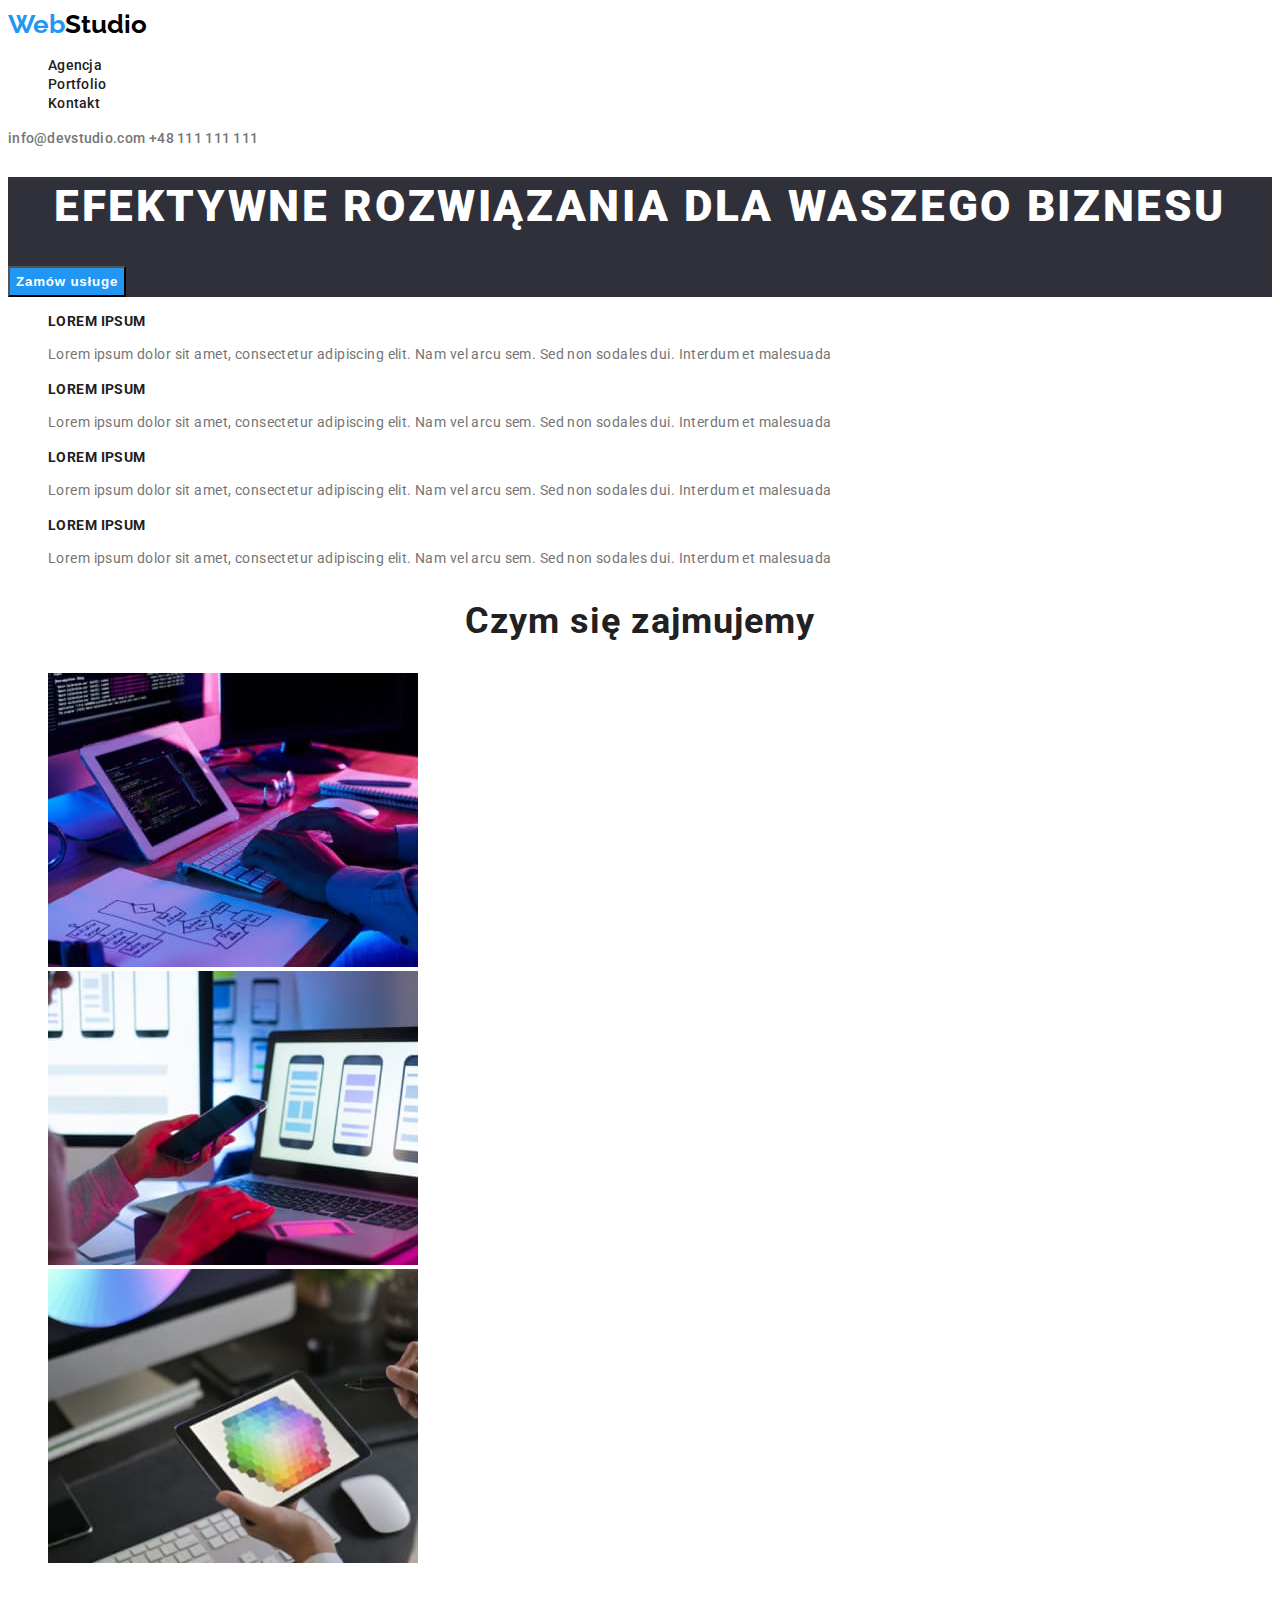
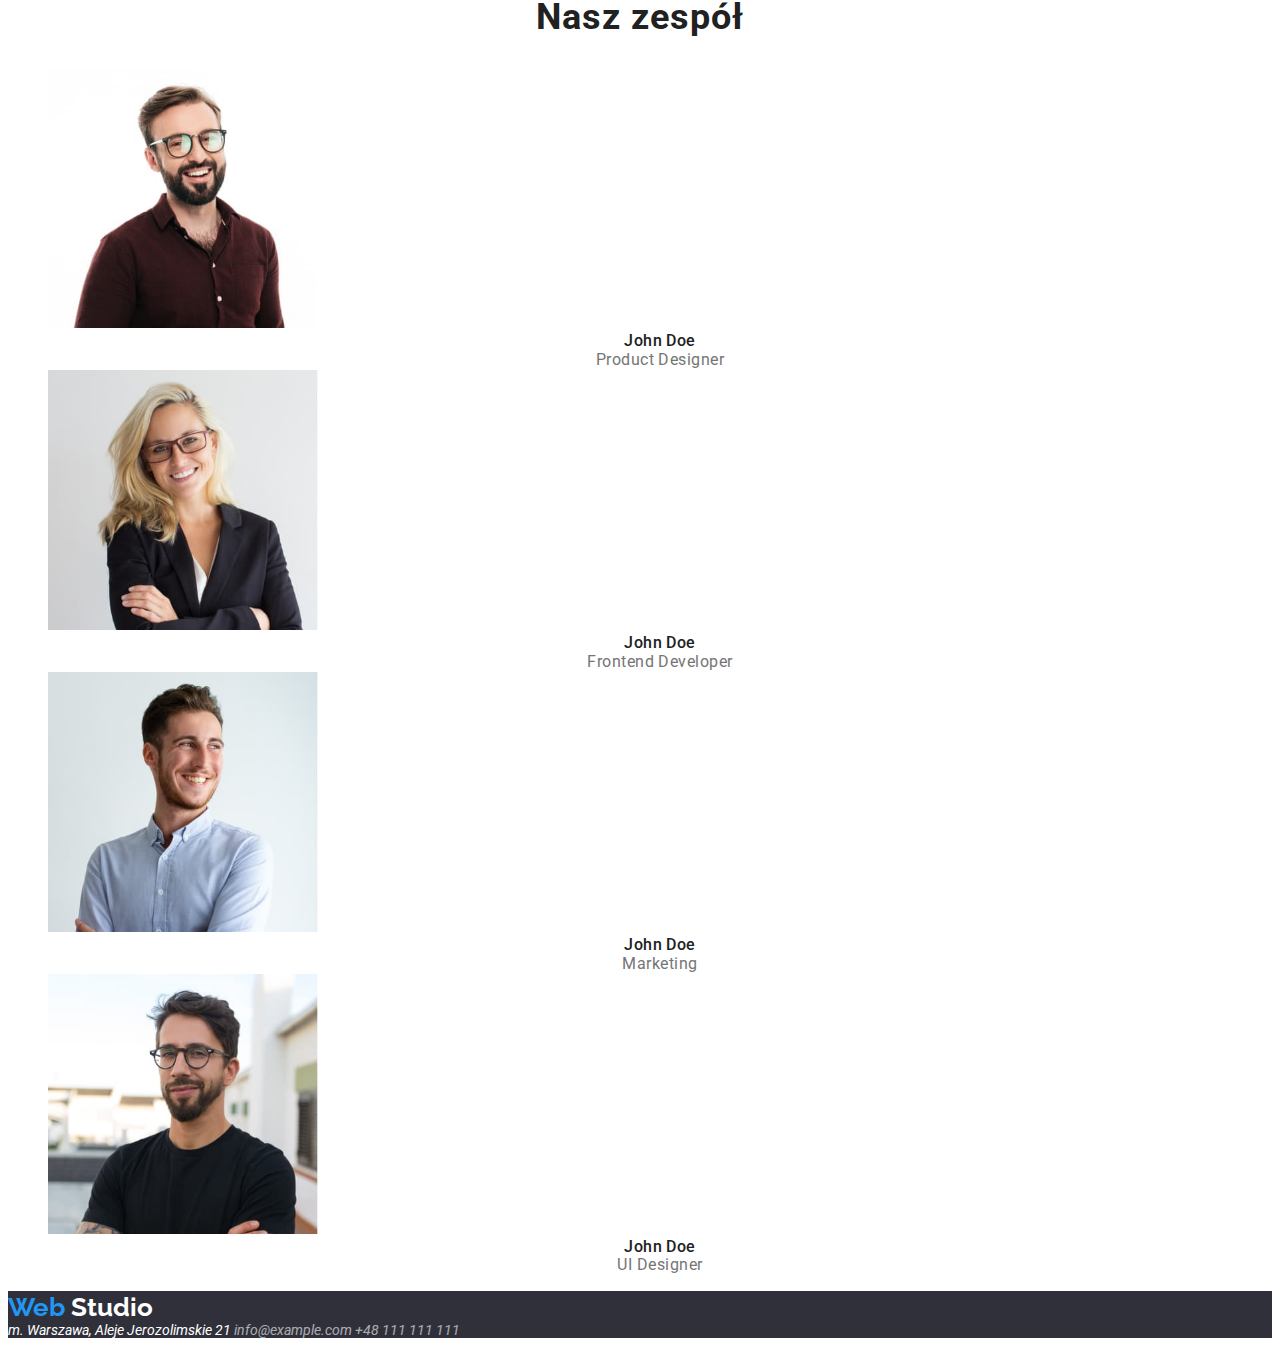
<file: index.html>
<!DOCTYPE html>
<html lang="pl">
  <head>
    <meta charset="UTF-8" />
    <meta http-equiv="X-UA-Compatible" content="IE=edge" />
    <meta name="viewport" content="width=device-width, initial-scale=1.0" />
    <title>Studio</title>
    <link rel="stylesheet" href="./css/styles.css" />
    <link rel="preconnect" href="https://fonts.googleapis.com" />
    <link rel="preconnect" href="https://fonts.gstatic.com" crossorigin />
    <link
      href="https://fonts.googleapis.com/css2?family=Raleway:wght@700&family=Roboto:wght@400;500;700;900&display=swap"
      rel="stylesheet"
    />
  </head>
  <body>
    <header>
      <nav>
        <a class="logo" href="index.html">
          <span class="logo-front">Web</span>Studio
        </a>
        <ul class="nav-list">
          <li><a class="nav-link" href="index.html">Agencja</a></li>
          <li><a class="nav-link" href="portfolio.html">Portfolio</a></li>
          <li><a class="nav-link" href="#">Kontakt</a></li>
        </ul>
      </nav>
      <a class="header-contacts-link" href="mailto:info@devstudio.com">info@devstudio.com</a>
      <a class="header-contacts-link" href="tel:+48111111111">+48 111 111 111</a>
    </header>
    <main>
      <section class="first-section">
        <h1 class="main-title">EFEKTYWNE ROZWIĄZANIA DLA WASZEGO BIZNESU</h1>
        <button class="main-button" type="button">Zamów usługe</button>
      </section>
      <section>
        <ul class="second-section-list">
          <li>
            <h2 class="second-section-title">LOREM IPSUM</h2>
            <p class="second-section-description">
              Lorem ipsum dolor sit amet, consectetur adipiscing elit. Nam vel arcu sem. Sed non
              sodales dui. Interdum et malesuada
            </p>
          </li>
          <li>
            <h2 class="second-section-title">LOREM IPSUM</h2>
            <p class="second-section-description">
              Lorem ipsum dolor sit amet, consectetur adipiscing elit. Nam vel arcu sem. Sed non
              sodales dui. Interdum et malesuada
            </p>
          </li>
          <li>
            <h2 class="second-section-title">LOREM IPSUM</h2>
            <p class="second-section-description">
              Lorem ipsum dolor sit amet, consectetur adipiscing elit. Nam vel arcu sem. Sed non
              sodales dui. Interdum et malesuada
            </p>
          </li>
          <li>
            <h2 class="second-section-title">LOREM IPSUM</h2>
            <p class="second-section-description">
              Lorem ipsum dolor sit amet, consectetur adipiscing elit. Nam vel arcu sem. Sed non
              sodales dui. Interdum et malesuada
            </p>
          </li>
        </ul>
      </section>
      <section>
        <h2 class="subtitle">Czym się zajmujemy</h2>
        <ul class="third-section-list">
          <li>
            <img
              src="images/services/programming.jpg"
              alt="człowiek piszący unikalny kod na tablecie."
              width="370"
              height="294"
            />
          </li>
          <li>
            <img
              src="images/services/design.jpg"
              alt="komputer, na którym widać różne projekty."
              width="370"
              height="294"
            />
          </li>
          <li>
            <img
              src="images/services/graphics.jpg"
              alt="tablet z paletą kolorów."
              width="370"
              height="294"
            />
          </li>
        </ul>
      </section>
      <section>
        <h2 class="subtitle">Nasz zespół</h2>
        <ul class="employee-list">
          <li>
            <img
              src="images/team/person1.jpg"
              alt="John Doe, pracujący jako Product Designer."
              width="270"
              height="260"
            />
            <div class="employee-names">John Doe</div>
            <div class="employee-position">Product Designer</div>
          </li>
          <li>
            <img
              src="images/team/person2.jpg"
              alt="John Doe, pracujący jako Frontend Developer."
              width="270"
              height="260"
            />
            <div class="employee-names">John Doe</div>
            <div class="employee-position">Frontend Developer</div>
          </li>
          <li>
            <img
              src="images/team/person3.jpg"
              alt="John Doe, pracujący w Marketingu."
              width="270"
              height="260"
            />
            <div class="employee-names">John Doe</div>
            <div class="employee-position">Marketing</div>
          </li>
          <li>
            <img
              src="images/team/person4.jpg"
              alt="John Doe, pracujacy jako UI Designer."
              width="270"
              height="260"
            />
            <div class="employee-names">John Doe</div>
            <div class="employee-position">UI Designer</div>
          </li>
        </ul>
      </section>
    </main>
    <footer class="footer-style">
      <a class="logo" href="index.html">
        <span class="logo-front">Web</span>
        <span class="logo-back">Studio</span>
      </a>
      <address>
        m. Warszawa, Aleje Jerozolimskie 21
        <a class="footer-contacts-link" href="mailto:info@example.com">info@example.com</a>
        <a class="footer-contacts-link" href="tel:+48111111111">+48 111 111 111</a>
      </address>
    </footer>
  </body>
</html>
</file>
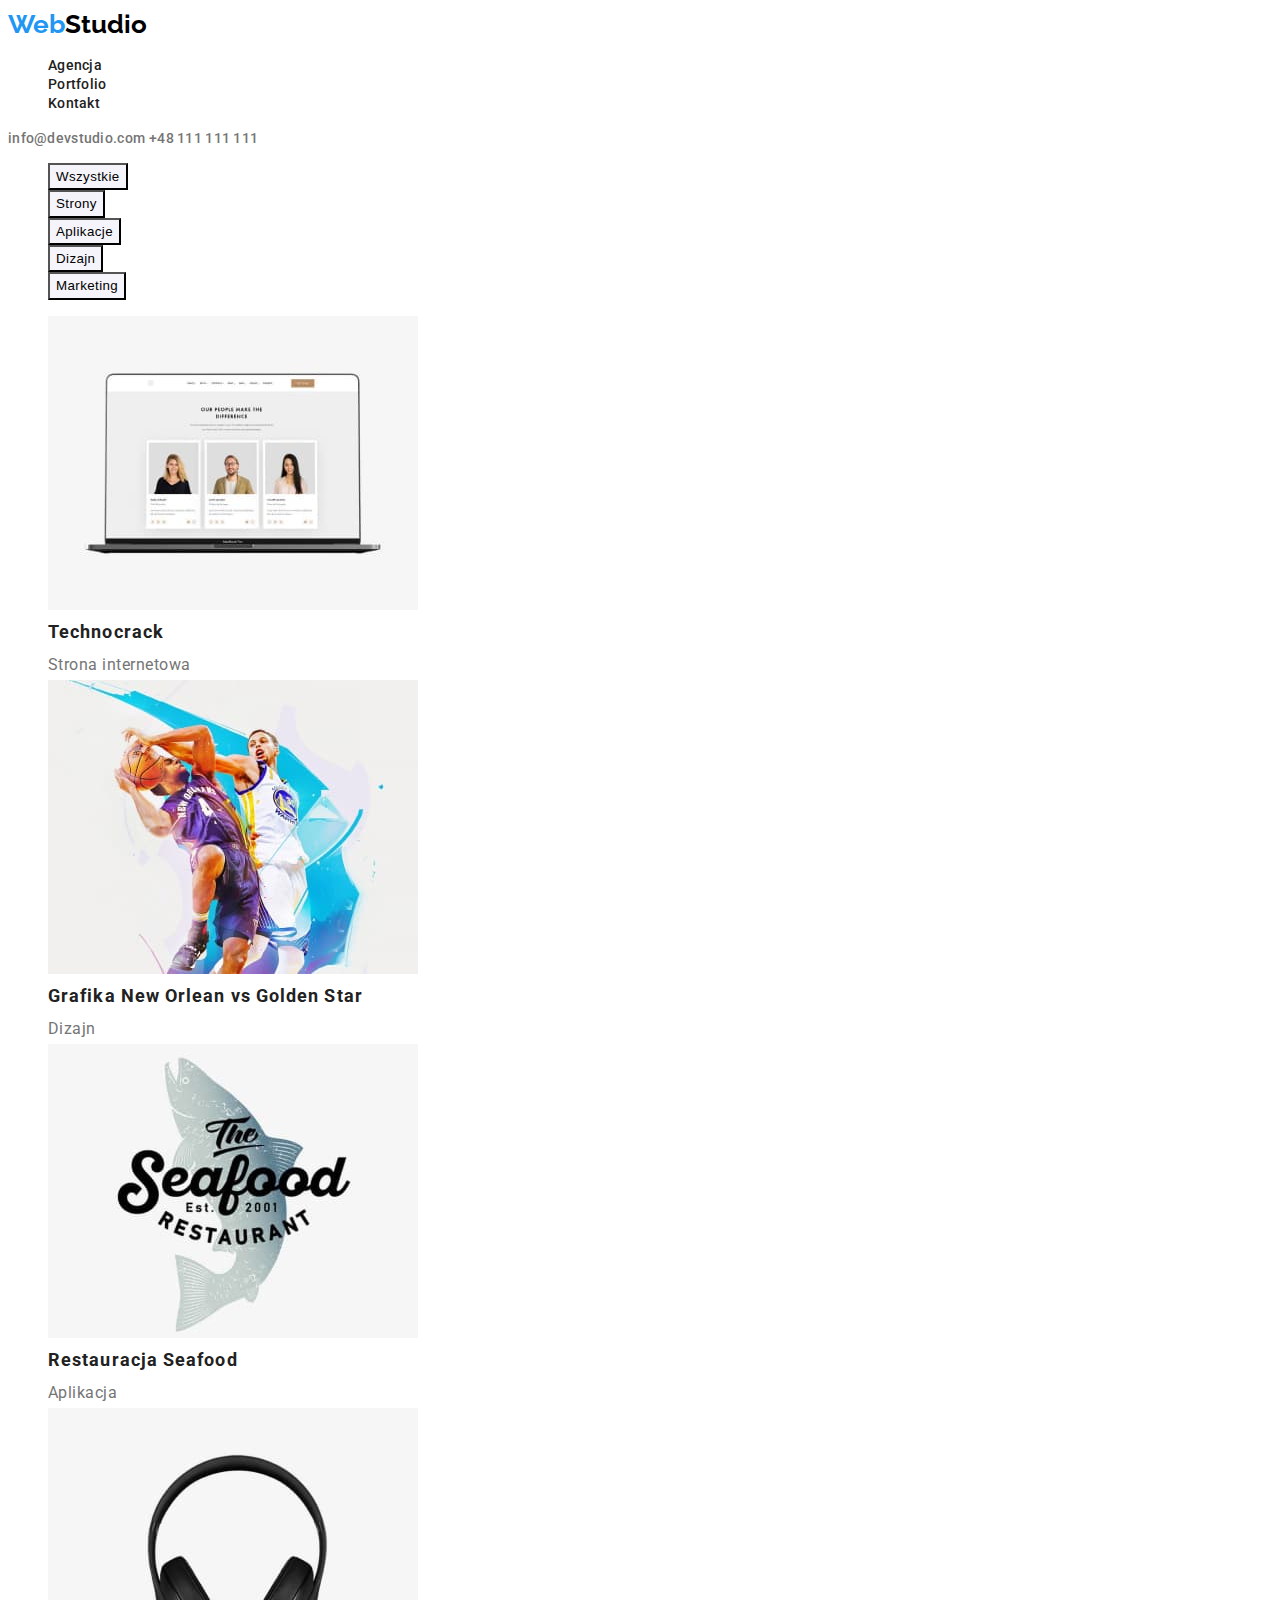
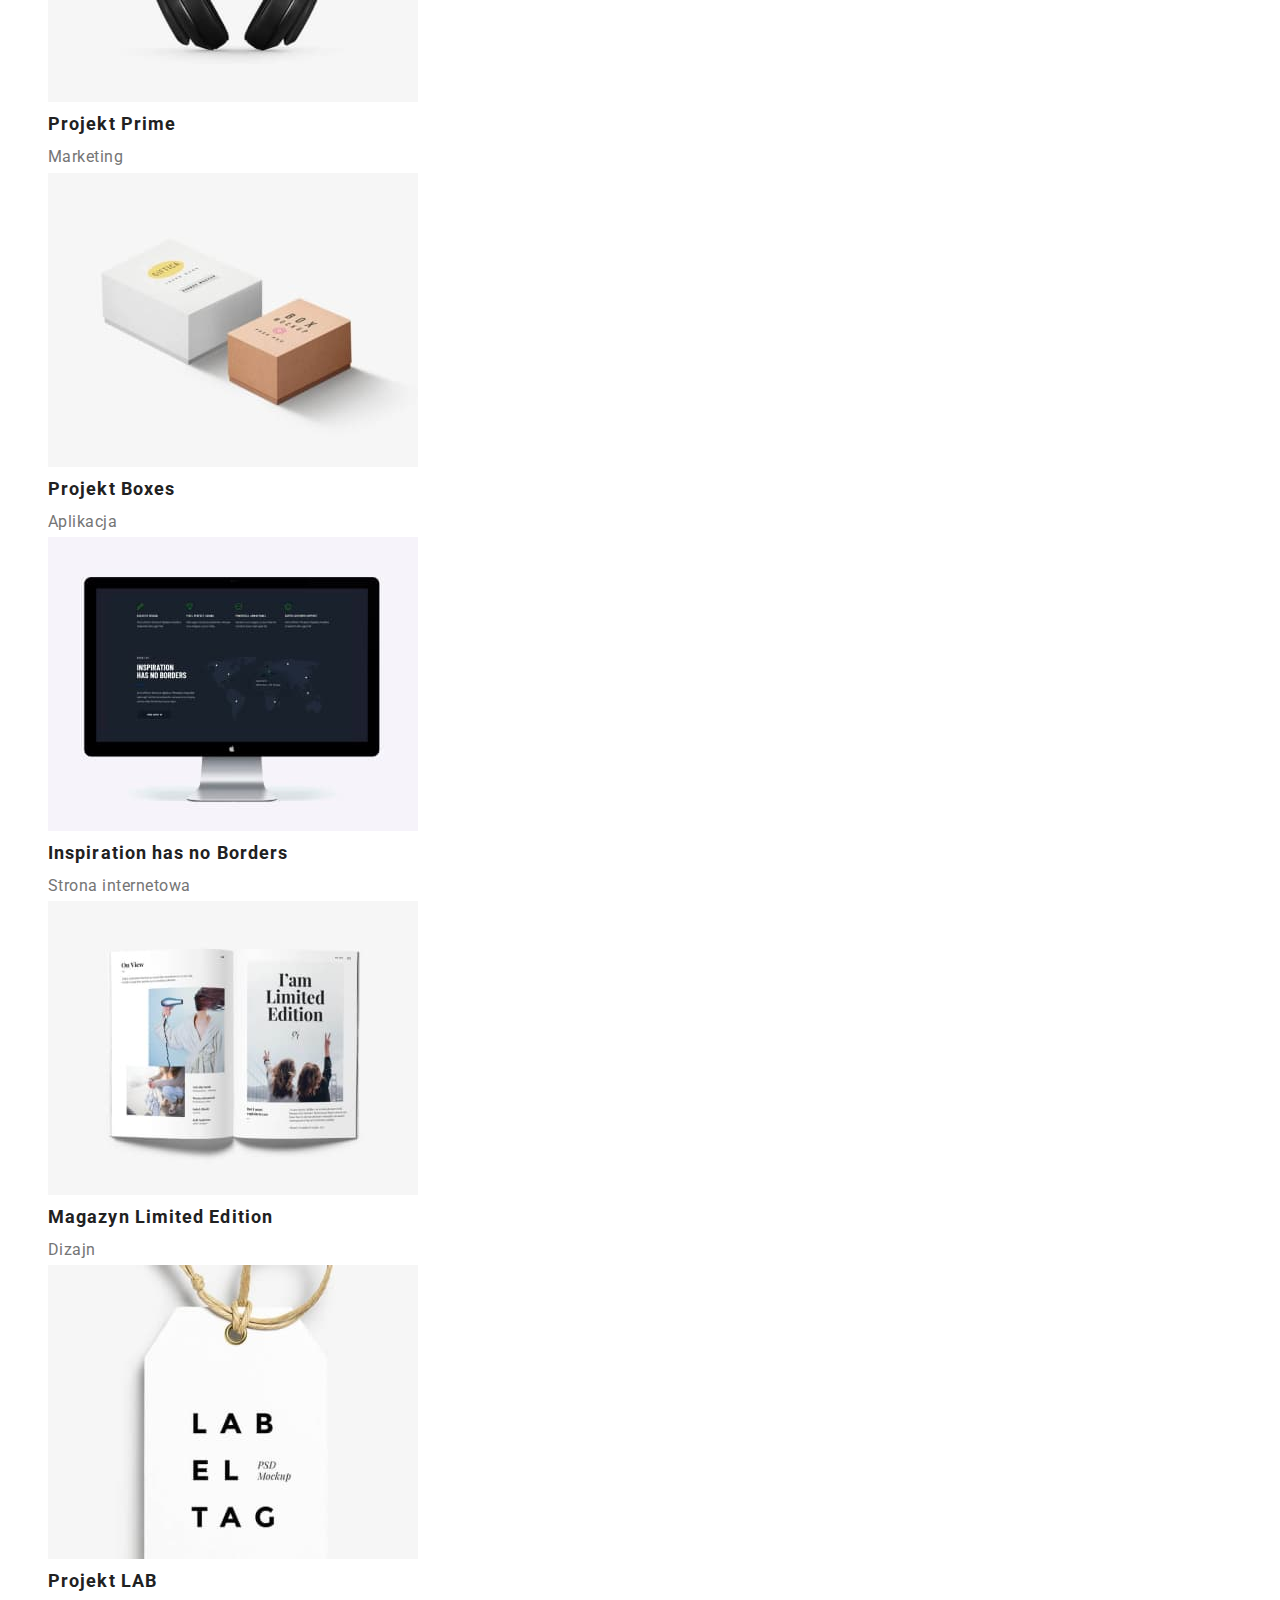
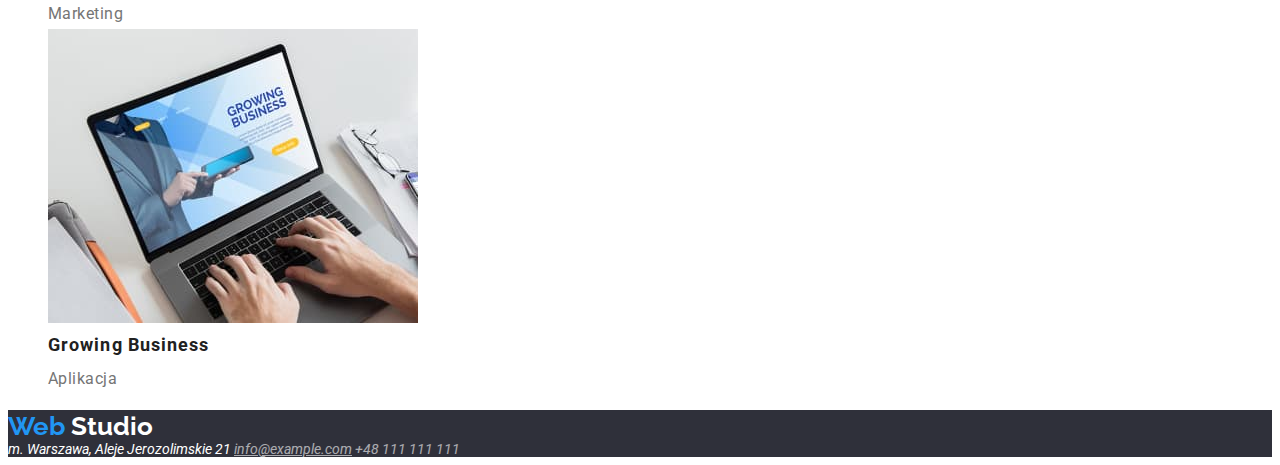
<file: portfolio.html>
<!DOCTYPE html>
<html lang="pl">
  <head>
    <meta charset="UTF-8" />
    <meta http-equiv="X-UA-Compatible" content="IE=edge" />
    <meta name="viewport" content="width=device-width, initial-scale=1.0" />
    <title>Portfolio</title>
    <link rel="stylesheet" href="./css/styles.css" />
    <link rel="preconnect" href="https://fonts.googleapis.com" />
    <link rel="preconnect" href="https://fonts.gstatic.com" crossorigin />
    <link
      href="https://fonts.googleapis.com/css2?family=Raleway:wght@700&family=Roboto:wght@400;500;700;900&display=swap"
      rel="stylesheet"
    />
  </head>
  <body>
    <header>
      <nav>
        <a class="logo" href="index.html">
          <span class="logo-front">Web</span>Studio
        </a>
        <ul class="nav-list">
          <li><a class="nav-link" href="index.html">Agencja</a></li>
          <li><a class="nav-link" href="portfolio.html">Portfolio</a></li>
          <li><a class="nav-link" href="#">Kontakt</a></li>
        </ul>
      </nav>
      <a class="header-contacts-link" href="mailto:info@devstudio.com">info@devstudio.com</a>
      <a class="header-contacts-link" href="tel:+48111111111">+48 111 111 111</a>
    </header>
    <main>
      <section>
        <ul class="portfolio-button-list">
          <li><button class="portfolio-button-list-item" type="button">Wszystkie</button></li>
          <li><button class="portfolio-button-list-item" type="button">Strony</button></li>
          <li><button class="portfolio-button-list-item" type="button">Aplikacje</button></li>
          <li><button class="portfolio-button-list-item" type="button">Dizajn</button></li>
          <li><button class="portfolio-button-list-item" type="button">Marketing</button></li>
        </ul>
      </section>
      <section>
        <ul class="portfolio-images-list">
          <li>
            <img
              src="images/portfolio/page-technocrack.jpg"
              alt="Strona internetowa przedstawiająca zdjęcia i opisy osób tam pracujących."
              width="370"
              height="294"
            />
            <div class="portfolio-titles">Technocrack</div>
            <div class="portfolio-desctiption">Strona internetowa</div>
          </li>
          <li>
            <img
              src="images/portfolio/basketball.jpg"
              alt="Grafika przedstawiająca dwóch koszykarzy grających w koszykówkę."
              width="370"
              height="294"
            />
            <div class="portfolio-titles">Grafika New Orlean vs Golden Star</div>
            <div class="portfolio-desctiption">Dizajn</div>
          </li>
          <li>
            <img
              src="images/portfolio/seafood-restaurant.jpg"
              alt="Logo restauracji z owocami morza."
              width="370"
              height="294"
            />
            <div class="portfolio-titles">Restauracja Seafood</div>
            <div class="portfolio-desctiption">Aplikacja</div>
          </li>
          <li>
            <img
              src="images/portfolio/project-prime.jpg"
              alt="Czarne słuchawki nauszne."
              width="370"
              height="294"
            />
            <div class="portfolio-titles">Projekt Prime</div>
            <div class="portfolio-desctiption">Marketing</div>
          </li>
          <li>
            <img
              src="images/portfolio/project-boxes.jpg"
              alt="Dwa pudełka leżące obok siebie - większe białe i mniejsze brązowe."
              width="370"
              height="294"
            />
            <div class="portfolio-titles">Projekt Boxes</div>
            <div class="portfolio-desctiption">Aplikacja</div>
          </li>
          <li>
            <img
              src="images/portfolio/page-no-borders.jpg"
              alt="ekran, na którym widać stronę internetową zawierającą białe opisy na czarnym tle."
              width="370"
              height="294"
            />
            <div class="portfolio-titles">Inspiration has no Borders</div>
            <div class="portfolio-desctiption">Strona internetowa</div>
          </li>
          <li>
            <img
              src="images/portfolio/newspapper.jpg"
              alt="Otwarta gazeta zawierającą nagłówek świadczący o tym, że jest to edycja limitowana, oraz zdjęcia wraz z opisami."
              width="370"
              height="294"
            />
            <div class="portfolio-titles">Magazyn Limited Edition</div>
            <div class="portfolio-desctiption">Dizajn</div>
          </li>
          <li>
            <img
              src="images/portfolio/project-lab.jpg"
              alt="Biała etykieta z nazwą projektu Lab El Tag."
              width="370"
              height="294"
            />
            <div class="portfolio-titles">Projekt LAB</div>
            <div class="portfolio-desctiption">Marketing</div>
          </li>
          <li>
            <img
              src="images/portfolio/growing-business.jpg"
              alt="Ekran laptopa, na którym widać stronę aplikacji Growing Businnes."
              width="370"
              height="294"
            />
            <div class="portfolio-titles">Growing Business</div>
            <div class="portfolio-desctiption">Aplikacja</div>
          </li>
        </ul>
      </section>
    </main>
    <footer class="footer-style">
      <a class="logo" href="index.html">
        <span class="logo-front">Web</span>
        <span class="logo-back">Studio</span>
      </a>
      <address>
        m. Warszawa, Aleje Jerozolimskie 21
        <a class="footer-contacts-link footer-contacts-link-email" href="mailto:info@example.com"
          >info@example.com</a
        >
        <a class="footer-contacts-link" href="tel:+48111111111">+48 111 111 111</a>
      </address>
    </footer>
  </body>
</html>
</file>
<file: css/styles.css>
body {
  font-family: 'Roboto', sans-serif;
  color: #212121;
}

.main-title{
  color: #ffffff;
  font-size: 2.75rem;
  font-weight: 900;
  line-height: 1.36;
  letter-spacing: 0.06em;
  text-align: center;
}

.logo {
  font-family: 'Raleway', sans-serif;
  font-style: normal;
  font-weight: 700;
  font-size: 1.63rem;
  line-height: 1.19;
  text-decoration: none;
  color: #000000;
}

.logo-front {
  color: #2196f3;
}

.nav-link {
  color: #212121;
  text-decoration: none;
  font-weight: 500;
  font-size: 0.88rem;
  line-height: 1.14;
  letter-spacing: 0.02em;
}

.header-contacts-link {
  color: #757575;
  text-decoration: none;
  font-weight: 500;
  font-size: 0.88rem;
  line-height: 1.14px;
  letter-spacing: 0.02em;
}

.main-button {
  font-weight: 700;
  line-height: 1.88;
  text-align: center;
  letter-spacing: 0.06em;
  color: #ffffff;
  background-color: #2196f3;
}

.first-section {
  background-color: #2f303a;
}

.second-section-title {
  font-weight: 700;
  font-size: 0.88rem;
  line-height: 1.14;
  letter-spacing: 0.03em;
}

.second-section-description {
  font-size: 0.88rem;
  line-height: 1.7;
  letter-spacing: 0.03em;
  color: #757575;
}

.subtitle {
  font-weight: 700;
  font-size: 2.25rem;
  line-height: 1.16;
  text-align: center;
  letter-spacing: 0.03em;
}

.portfolio-button-list-item {
  font-weight: 500;
  line-height: 1.6;
  text-align: center;
  letter-spacing: 0.03em;
  background-color: #f5f4fa;
}

.portfolio-button-list-item:hover,
.portfolio-button-list-item:focus {
  color: #ffffff;
  background-color: #2196f3;
  cursor: pointer;
}

.portfolio-titles {
  font-weight: 700;
  font-size: 1.13rem;
  line-height: 2;
  letter-spacing: 0.06em;
}

.portfolio-desctiption {
  line-height: 1.88;
  letter-spacing: 0.03em;
  color: #757575;
}

.employee-names {
  font-weight: 500;
  line-height: 1.18;
  text-align: center;
  letter-spacing: 0.03em;
}

.employee-position {
  line-height: 1.18;
  text-align: center;
  letter-spacing: 0.03em;
  color: #757575;
}

.footer-style {
  background-color: #2f303a;
  color: #ffffff;
  font-size: 0.88rem;
}

.footer-contacts-link {
  color: #ffffff;
  opacity:0.6;
  text-decoration: none;
}

.footer-contacts-link-email {
  text-decoration: underline;
}

.logo-back {
  color: #ffffff;
}

.nav-link:hover,
.nav-link:focus,
.header-contacts-link:hover,
.header-contacts-link:focus,
.footer-contacts-link:hover,
.footer-contacts-link:focus {
  color: #2196f3;
}

.nav-list,
.second-section-list,
.third-section-list,
.employee-list,
.portfolio-button-list,
.portfolio-images-list {
  list-style-type: none;
}
</file>
